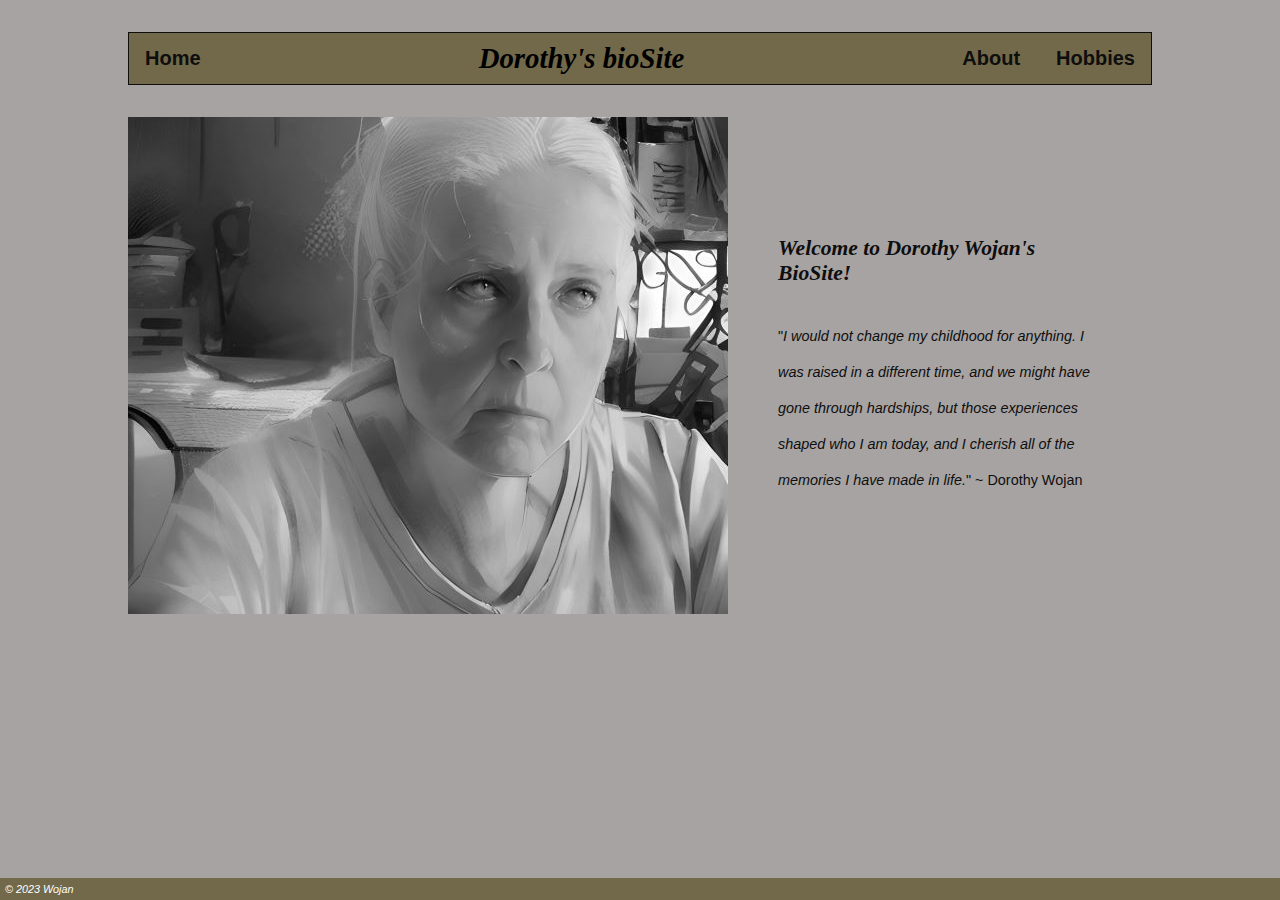
<file: index.html>
<!-- Emily Wojan : Assignment 6.3 -->
<!DOCTYPE html>
<html lang="en">
<head>
    <title>Emily Wojan's bioSite Landing Page</title>
    <link href="bioSite.css" rel="stylesheet" />
</head>
<body>
	</br>
	</br>
	<div class="wrapper">
		<header>
			<div id="home_nav">
				<ul id="left_side">
					<li><a href="index.html">Home</a></li>
				</ul>
				<ul id="center">
					<li><h1>Dorothy's bioSite</h1></li>
				</ul>
				<ul id="right_side">
					<li><a href="about.html">About</a></li>
					<li><a href="hobbies.html">Hobbies</a></li>
				</ul>
			</div>
		</div>
	</header>
	</br>
	</br>
	<div class="landing_content">
		<div class="landing_img">
			<img src= "./images/LandingPage.jpg" alt="Image of Dorothy Wojan">
		</div>
		<div class="landing_text">
			<h2 id="welcome">Welcome to Dorothy Wojan's BioSite!</h2>
			</br>
			</br>
			<p>"<span class="landing_span">I would not change my childhood for anything. I was raised in a different time, and we might have gone through hardships, but those experiences shaped who I am today, and I cherish all of the memories I have made in life.</span>" ~ Dorothy Wojan</p>
		</div>
	</div>
</body>
	<footer>
		<p id="copyright" style="float: left">&copy; 2023 Wojan</p>
	</footer>
</html>
</file>
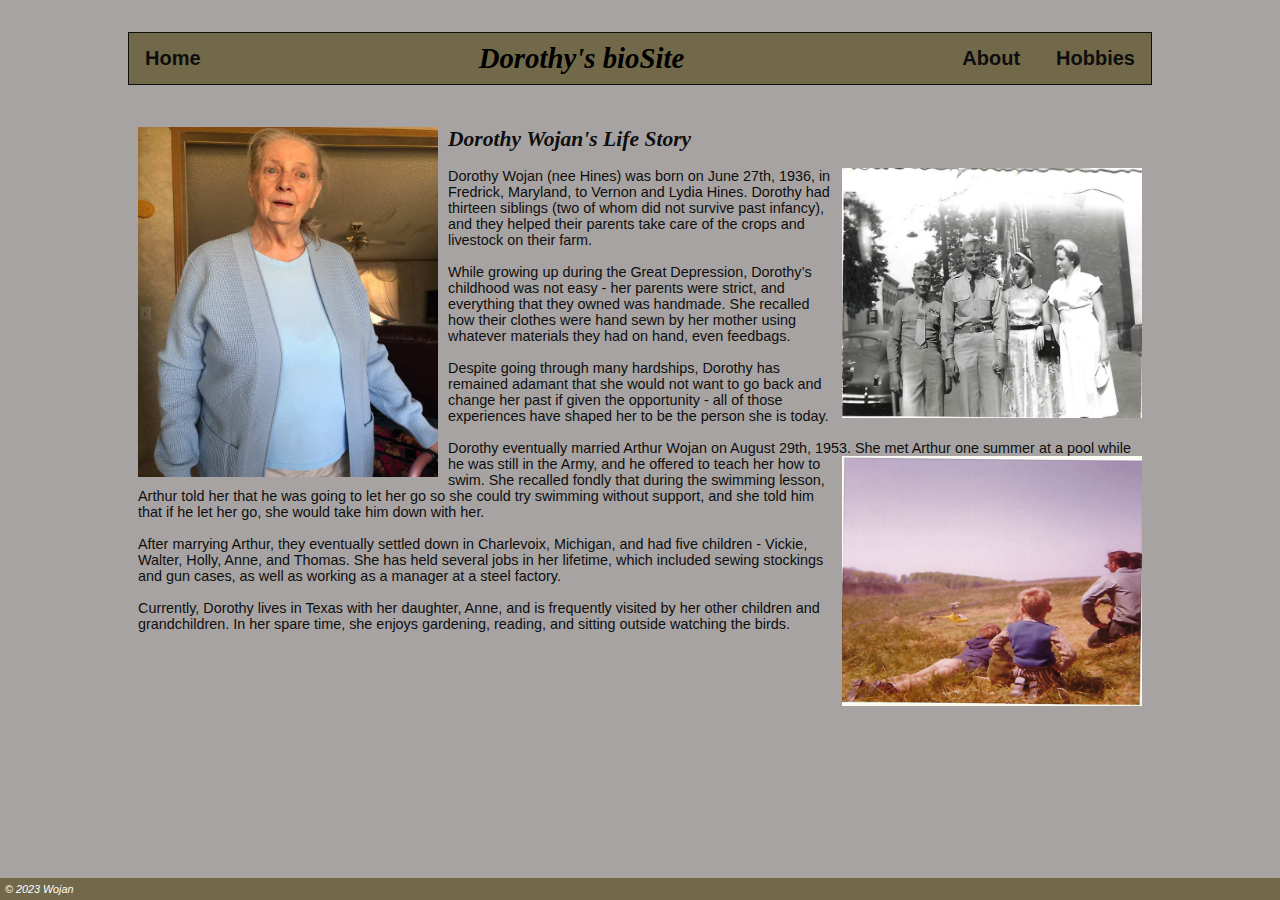
<file: about.html>
<!-- Emily Wojan : Assignment 6.3 -->
<!DOCTYPE html>
<html lang="en">
<head>
    <title>Emily Wojan's bioSite Landing Page</title>
    <link href="bioSite.css" rel="stylesheet" />
</head>

<body>
	</br>
	</br>
	<div class="wrapper">
		<header>
			<div id="home_nav">
				<ul id="left_side">
					<li><a href="index.html">Home</a></li>
				</ul>
				<ul id="center">
					<li><h1>Dorothy's bioSite</h1></li>
				</ul>
				<ul id="right_side">
					<li><a href="about.html">About</a></li>
					<li><a href="hobbies.html">Hobbies</a></li>
				</ul>
			</div>
		</div>
	</header>
	</br>
	</br>
	<div class="about_content">
		<div class="about_text">
			<h2><img id="current" src= "./images/CurrentPhoto.jpg" height="350" width="300"  alt="Current image of Dorothy Wojan" />Dorothy Wojan's Life Story</h2>
			</br>
			<p><img id="family" src= "./images/Wedding.jpg" height="250" width="300" alt="Image of Dorothy and Arthur's Wedding" />Dorothy Wojan (nee Hines) was born on June 27th, 1936, in Fredrick, Maryland, to Vernon and Lydia Hines. Dorothy had thirteen siblings (two of whom did not survive past infancy), and they helped their parents take care of the crops and livestock on their farm.</p>
			</br>
			<p> While growing up during the Great Depression, Dorothy’s childhood was not easy - her parents were strict, and everything that they owned was handmade. She recalled how their clothes were hand sewn by her mother using whatever materials they had on hand, even feedbags.</p>
			</br>
			<p> Despite going through many hardships, Dorothy has remained adamant that she would not want to go back and change her past if given the opportunity - all of those experiences have shaped her to be the person she is today.</p>
			</br>
			<p>Dorothy eventually married Arthur Wojan on August 29th, 1953. <img id="family" src= "./images/Family.JPG" height="250" width="300" alt="Image of Dorothy's Family" />She met Arthur one summer at a pool while he was still in the Army, and he offered to teach her how to swim. She recalled fondly that during the swimming lesson, Arthur told her that he was going to let her go so she could try swimming without support, and she told him that if he let her go, she would take him down with her.</p>
			</br>
			<p>After marrying Arthur, they eventually settled down in Charlevoix, Michigan, and had five children - Vickie, Walter, Holly, Anne, and Thomas. She has held several jobs in her lifetime, which included sewing stockings and gun cases, as well as working as a manager at a steel factory.</p>
			</br>
			<p>Currently, Dorothy lives in Texas with her daughter, Anne, and is frequently visited by her other children and grandchildren. In her spare time, she enjoys gardening, reading, and sitting outside watching the birds.</p>
		</div>
	</div>
</body>
	<footer>
		<p id="copyright" style="float: left">&copy; 2023 Wojan</p>
	</footer>
</html>
</file>
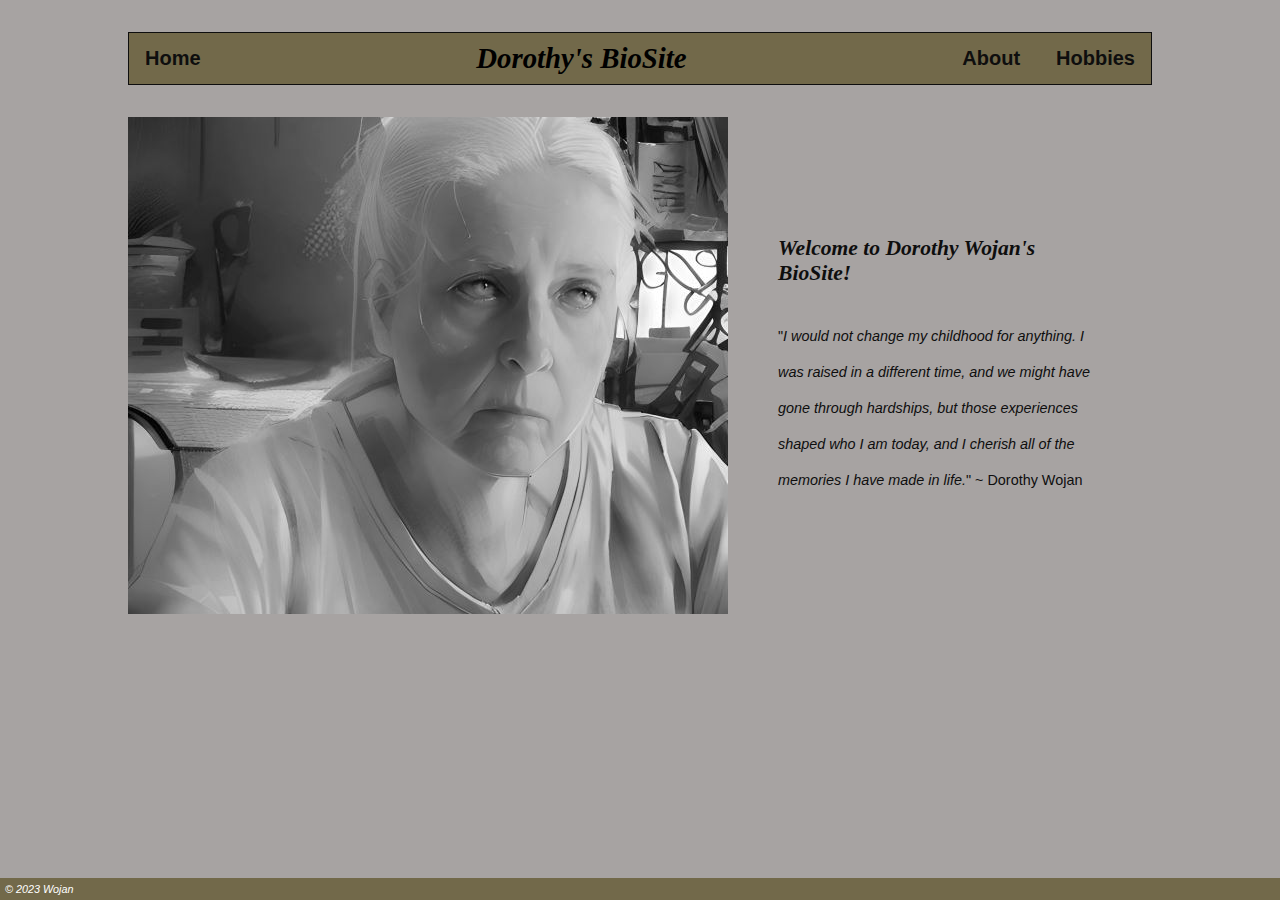
<file: landing.html>
<!-- Emily Wojan : Assignment 6.3 -->
<!DOCTYPE html>
<html lang="en">
<head>
    <title>Emily Wojan's bioSite Landing Page</title>
    <link href="bioSite.css" rel="stylesheet" />
</head>
<body>
	</br>
	</br>
	<div class="wrapper">
		<header>
			<div id="home_nav">
				<ul id="left_side">
					<li><a href="landing.html">Home</a></li>
				</ul>
				<ul id="center">
					<li><h1>Dorothy's BioSite</h1></li>
				</ul>
				<ul id="right_side">
					<li><a href="about.html">About</a></li>
					<li><a href="hobbies.html">Hobbies</a></li>
				</ul>
			</div>
		</div>
	</header>
	</br>
	</br>
	<div class="landing_content">
		<div class="landing_img">
			<img src= "images/LandingPage.jpg" alt="Image of Dorothy Wojan">
		</div>
		<div class="landing_text">
			<h2 id="welcome">Welcome to Dorothy Wojan's BioSite!</h2>
			</br>
			</br>
			<p>"<span class="landing_span">I would not change my childhood for anything. I was raised in a different time, and we might have gone through hardships, but those experiences shaped who I am today, and I cherish all of the memories I have made in life.</span>" ~ Dorothy Wojan</p>
		</div>
	</div>
</body>
	<footer>
		<p id="copyright" style="float: left">&copy; 2023 Wojan</p>
	</footer>
</html>
</file>
<file: bioSite.css>
/* Wojan_Mod6_3.css */

* {
padding: 0;
margin:0;
box-sizing: border-box;
}

h1 {
	font-family: 'Georgia', serif;
	font-style: italic;
}

h2 {
	font-family: 'Georgia', serif;
	font-style: italic;
}

p {
	font-family: 'Verdana', sans-serif;
}

body {
	width: 80%;
	margin: 0 auto;
	background-color: #A7A3A2;
	color: #0E0E0E;
	font-family: 'Verdana', sans-serif;
	font-size: 90%;
}

#home_nav {
	background-color: #72694A;
	border: 1px solid #0E0E0E;
	display:flex;
	justify-content: space-between;
}

#center {
	float: center;
	justify-content: center;
	list-style-type:none;
	line-height: 3.5em;
}

#right_side, #left_side, {
	list-style-type: none;
}

#right_side li, #left_side li {
	display: inline-block;
}

#right_side li a, #left_side li a {
	text-decoration: none;
	display: block;
	width: 100%;
	height: 100%;
	font-size:20px;
	color:#0E0E0E;
	padding: 14px 16px;
	font-weight: bold;
	font-family: 'Verdana', sans-serif;
}

#right_side li a:hover, #left_side li a:hover {
	background-color: #F2D7c2;
}

.wrapper {   
	background-color:#72694A;
    text-align: center;
    color: black;
    text-decoration: none;
}

.landing_content {
	display: flex;
	align-items: center;
	justify-content: center;
}

#welcome {
	text-align: left;
}

.landing_img {
	flex-basis: 50%;
}

.landing_text {
	padding: 50px;
	text-align: left
}

.landing_span {
	font-style: italic;
	line-height: 2.5;
}

.column {
	float: left;
	width: 33.33%;
	padding: 5px;
	vertical-align: top;
	
}

.row::after {
	content: "";
	display: table;
	clear: both;
}

.hobbies_text {
	padding: 10px;
	text-align: left;
}

.about_content {
	display: flex;
	align-items: top;
	justify-content: center;
}

.about_img {
	flex-basis: 50%;
}

#current {
	float: left;
	margin-right: 10px;
}

#family {
	float: right;
	margin-left: 10px;
}

.about_text {
	padding: 10px;
	text-align: left;
}	

footer {
background-color: #72694A;
position: fixed;
left: 0;
bottom: 0;
width: 100%;
}

footer p {
color: white;
font-weight: 400;
float: right;
padding-right: 10px;
margin:5px;
font-style: italic;
font-size: .75em;
}
</file>
